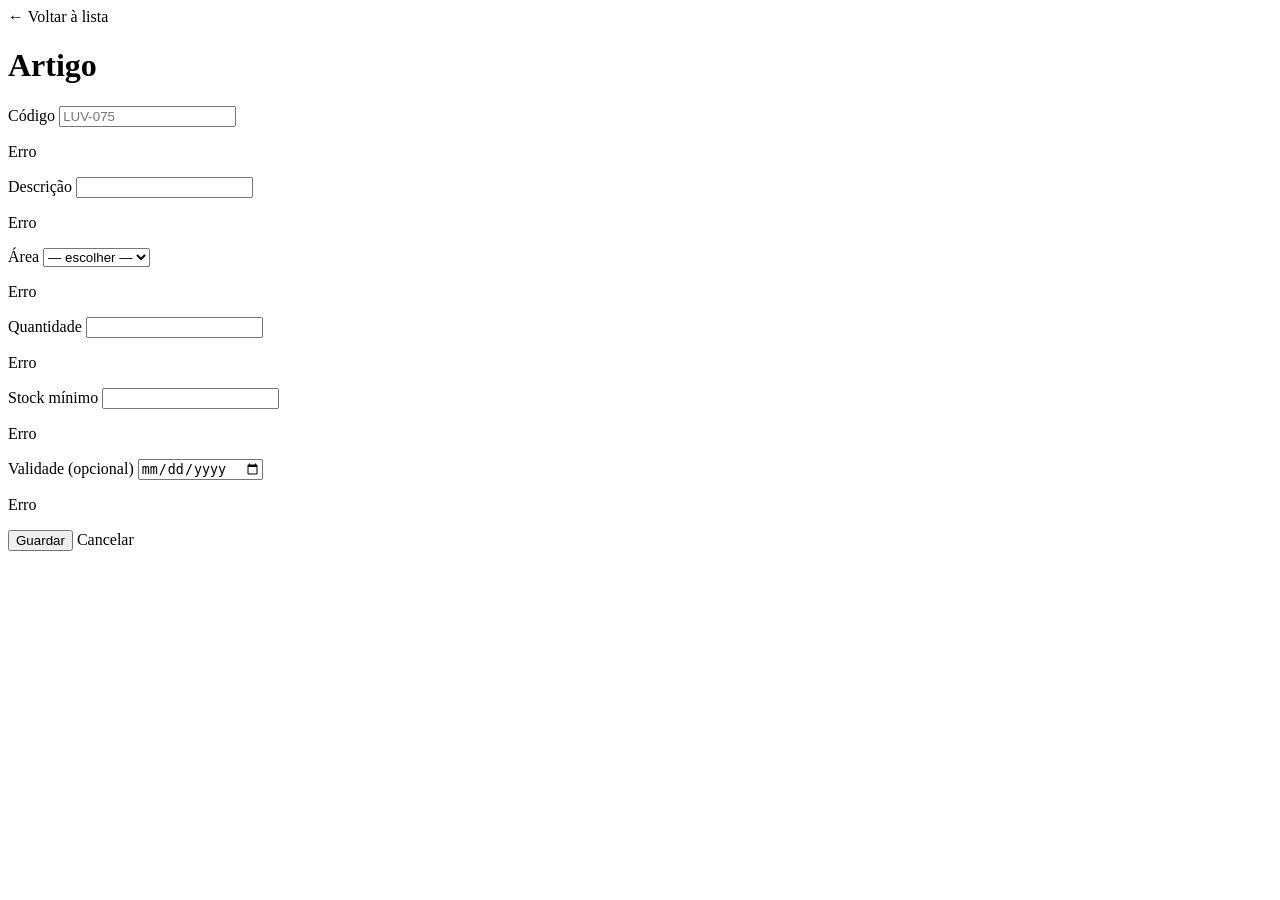
<file: crud-artigos/src/main/resources/templates/artigos/formulario.html>
<!DOCTYPE html>
<!--
    FORMULARIO usado para CRIAR (C) e para EDITAR (U).
    Como sabe qual e qual? Pelo id do artigo:
      - artigo.id == null  -> artigo novo  -> envia para POST /artigos
      - artigo.id != null  -> edicao       -> envia para POST /artigos/{id}
-->
<html lang="pt" xmlns:th="http://www.thymeleaf.org">
<head>
    <meta charset="UTF-8">
    <meta name="viewport" content="width=device-width, initial-scale=1">
    <!-- Operador ternario: condicao ? valorSeSim : valorSeNao -->
    <title th:text="${artigo.id == null} ? 'Novo artigo' : 'Editar artigo'">Artigo</title>
    <link rel="stylesheet" th:href="@{/style.css}">
</head>
<body>
<main class="estreito">
    <a class="voltar" th:href="@{/artigos}">← Voltar à lista</a>
    <h1 th:text="${artigo.id == null} ? 'Novo artigo' : ('Editar artigo ' + ${artigo.codigo})">Artigo</h1>

    <!--
        th:object liga o formulario inteiro ao objeto "artigo" do Model.
        Dentro dele, *{campo} e um atalho para ${artigo.campo}.

        th:action escolhe o URL de destino conforme seja novo ou edicao.
    -->
    <form class="cartao"
          th:object="${artigo}"
          th:action="${artigo.id == null} ? @{/artigos} : @{/artigos/{id}(id=${artigo.id})}"
          method="post"
          novalidate>

        <!--
            th:field="*{codigo}" faz 3 coisas de uma vez:
              1. id="codigo" e name="codigo" (o Spring usa o name para chamar setCodigo)
              2. value = o valor atual (vazio se for novo, preenchido se for edicao)
              3. se houver erro de validacao, mantem o que o utilizador escreveu

            th:errorclass acrescenta a classe CSS "invalido" quando ha erro.
            th:errors mostra a mensagem definida na classe Artigo (@NotBlank(message=...)).
            #fields.hasErrors('codigo') = "este campo tem erros?"
        -->
        <label for="codigo">Código</label>
        <input type="text" th:field="*{codigo}" th:errorclass="invalido"
               maxlength="20" placeholder="LUV-075" autocomplete="off">
        <p class="erro-campo" th:if="${#fields.hasErrors('codigo')}" th:errors="*{codigo}">Erro</p>

        <label for="descricao">Descrição</label>
        <input type="text" th:field="*{descricao}" th:errorclass="invalido" maxlength="120">
        <p class="erro-campo" th:if="${#fields.hasErrors('descricao')}" th:errors="*{descricao}">Erro</p>

        <label for="area">Área</label>
        <!-- Lista de opcoes a partir do enum. "areas" vem do @ModelAttribute do controller. -->
        <select th:field="*{area}" th:errorclass="invalido">
            <option value="">— escolher —</option>
            <!-- th:each cria um <option> por cada valor do enum.
                 value = o nome tecnico (OR); texto = o nome bonito (Bloco Operatório). -->
            <option th:each="ar : ${areas}" th:value="${ar}" th:text="${ar.descricao}">Área</option>
        </select>
        <p class="erro-campo" th:if="${#fields.hasErrors('area')}" th:errors="*{area}">Erro</p>

        <div class="duas-colunas">
            <div>
                <label for="quantidade">Quantidade</label>
                <input type="number" th:field="*{quantidade}" th:errorclass="invalido" min="0">
                <p class="erro-campo" th:if="${#fields.hasErrors('quantidade')}" th:errors="*{quantidade}">Erro</p>
            </div>
            <div>
                <label for="stockMinimo">Stock mínimo</label>
                <input type="number" th:field="*{stockMinimo}" th:errorclass="invalido" min="0">
                <p class="erro-campo" th:if="${#fields.hasErrors('stockMinimo')}" th:errors="*{stockMinimo}">Erro</p>
            </div>
        </div>

        <label for="dataValidade">Validade <span class="opcional">(opcional)</span></label>
        <input type="date" th:field="*{dataValidade}" th:errorclass="invalido">
        <p class="erro-campo" th:if="${#fields.hasErrors('dataValidade')}" th:errors="*{dataValidade}">Erro</p>

        <div class="botoes">
            <button type="submit" class="botao primario">Guardar</button>
            <a class="botao" th:href="@{/artigos}">Cancelar</a>
        </div>
    </form>
</main>
</body>
</html>
</file>
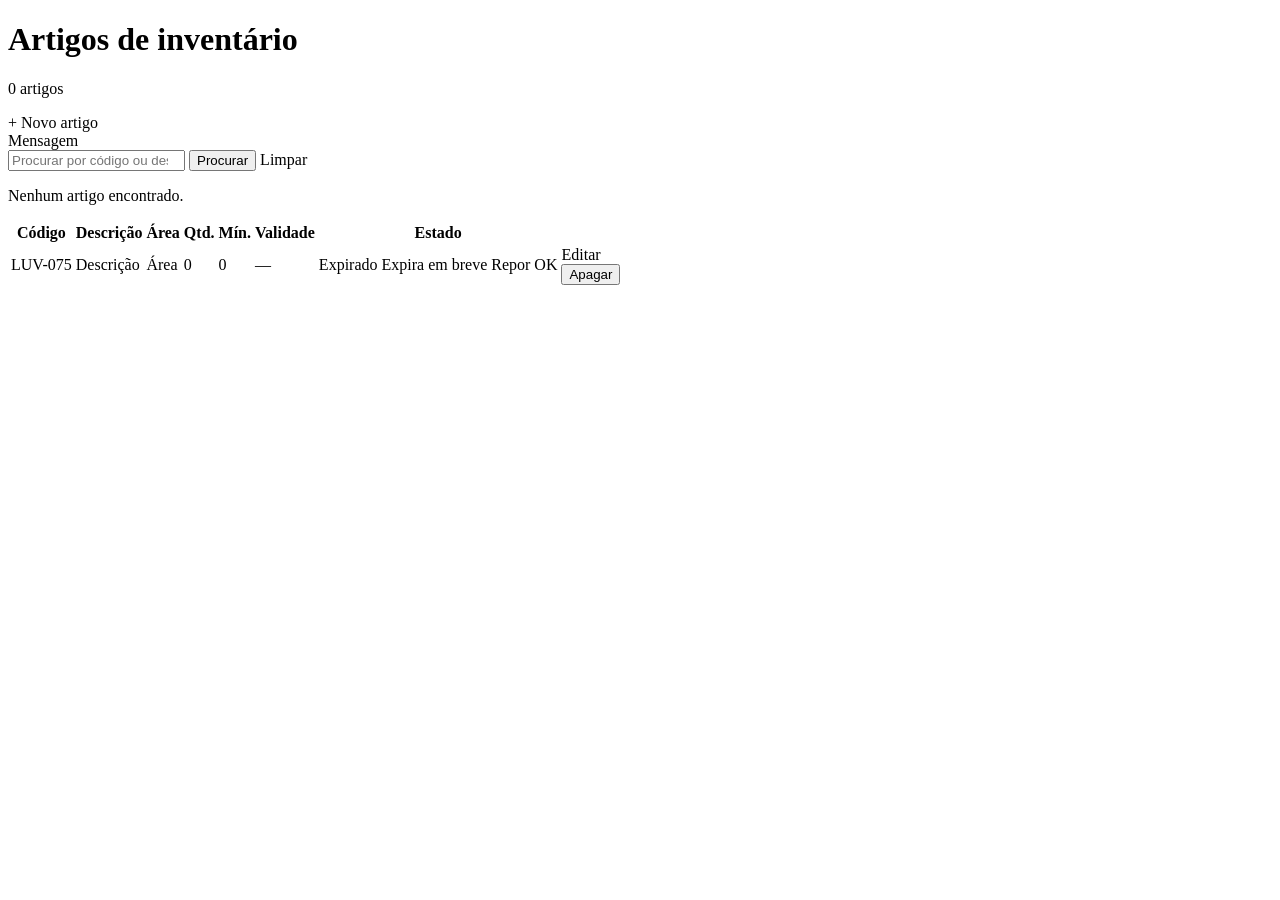
<file: crud-artigos/src/main/resources/templates/artigos/lista.html>
<!DOCTYPE html>
<!--
    PAGINA DA LISTA (o "R" do CRUD).
    E um template Thymeleaf: HTML normal com atributos extra "th:..."
    que o servidor substitui por dados ANTES de enviar a pagina ao browser.
    Equivalente a um ficheiro .blade.php do Laravel.

    xmlns:th declara o prefixo "th:" (so para o editor reconhecer).
-->
<html lang="pt" xmlns:th="http://www.thymeleaf.org">
<head>
    <meta charset="UTF-8">
    <meta name="viewport" content="width=device-width, initial-scale=1">
    <title>Artigos</title>
    <!-- @{...} cria um URL a partir da raiz da aplicacao (como asset() / url() no Laravel) -->
    <link rel="stylesheet" th:href="@{/style.css}">
</head>
<body>
<main>
    <header class="topo">
        <div>
            <h1>Artigos de inventário</h1>
            <!-- ${...} le dados que o controller pos no Model.
                 #lists.size(...) e uma funcao utilitaria do Thymeleaf. -->
            <p class="sub" th:text="${#lists.size(artigos)} + ' artigos'">0 artigos</p>
        </div>
        <a class="botao primario" th:href="@{/artigos/novo}">+ Novo artigo</a>
    </header>

    <!-- th:if: este bloco so aparece se a condicao for verdadeira.
         "mensagem" e o flash attribute posto pelo controller depois de gravar. -->
    <div class="aviso sucesso" th:if="${mensagem}" th:text="${mensagem}">Mensagem</div>

    <!-- Formulario de pesquisa: usa GET, por isso o texto aparece no URL (?q=...)
         e podes guardar ou partilhar o link da pesquisa. -->
    <form class="pesquisa" th:action="@{/artigos}" method="get">
        <!-- th:value preenche o campo com o texto pesquisado. -->
        <input type="search" name="q" th:value="${q}" placeholder="Procurar por código ou descrição">
        <button type="submit" class="botao">Procurar</button>
        <!-- So mostra "Limpar" se houver uma pesquisa ativa. -->
        <a class="botao" th:href="@{/artigos}" th:if="${q != null and !#strings.isEmpty(q)}">Limpar</a>
    </form>

    <!-- th:unless e o contrario de th:if: aparece quando a lista esta vazia. -->
    <p class="vazio" th:unless="${#lists.size(artigos) > 0}">Nenhum artigo encontrado.</p>

    <div class="tabela-scroll" th:if="${#lists.size(artigos) > 0}">
        <table>
            <thead>
            <tr>
                <th>Código</th>
                <th>Descrição</th>
                <th>Área</th>
                <th class="num">Qtd.</th>
                <th class="num">Mín.</th>
                <th>Validade</th>
                <th>Estado</th>
                <th></th>
            </tr>
            </thead>
            <tbody>
            <!-- th:each = ciclo "for-each" (semana 3 do plano).
                 Repete este <tr> uma vez para cada artigo da lista.
                 Em cada volta, "a" e o artigo atual. -->
            <tr th:each="a : ${artigos}">
                <!-- th:text escreve o valor e PROTEGE contra XSS: se a descricao
                     tiver "<script>", aparece como texto e nao e executada. -->
                <td class="codigo" th:text="${a.codigo}">LUV-075</td>
                <td th:text="${a.descricao}">Descrição</td>
                <!-- a.area e o enum; .descricao chama getDescricao() do enum -->
                <td th:text="${a.area.descricao}">Área</td>
                <td class="num" th:text="${a.quantidade}">0</td>
                <td class="num" th:text="${a.stockMinimo}">0</td>
                <!-- #temporals.format formata a data. O "?" evita erro se for null:
                     se nao houver data, mostra "—". -->
                <td th:text="${a.dataValidade != null} ? ${#temporals.format(a.dataValidade, 'dd/MM/yyyy')} : '—'">—</td>
                <td>
                    <!-- Etiquetas de estado: chamam os metodos de regra da classe Artigo. -->
                    <span class="etiqueta erro" th:if="${a.expirado()}">Expirado</span>
                    <span class="etiqueta alerta" th:if="${a.expiraEmBreve()}">Expira em breve</span>
                    <span class="etiqueta alerta" th:if="${a.precisaReposicao()}">Repor</span>
                    <span class="etiqueta ok"
                          th:unless="${a.expirado() or a.expiraEmBreve() or a.precisaReposicao()}">OK</span>
                </td>
                <td class="acoes">
                    <!-- @{/artigos/{id}/editar(id=${a.id})} monta o URL /artigos/5/editar -->
                    <a class="botao pequeno" th:href="@{/artigos/{id}/editar(id=${a.id})}">Editar</a>

                    <!-- Apagar e um FORMULARIO com POST, nunca um link.
                         onsubmit pede confirmacao antes de enviar. -->
                    <form th:action="@{/artigos/{id}/apagar(id=${a.id})}" method="post"
                          onsubmit="return confirm('Apagar este artigo?');">
                        <button type="submit" class="botao pequeno perigo">Apagar</button>
                    </form>
                </td>
            </tr>
            </tbody>
        </table>
    </div>
</main>
</body>
</html>
</file>
